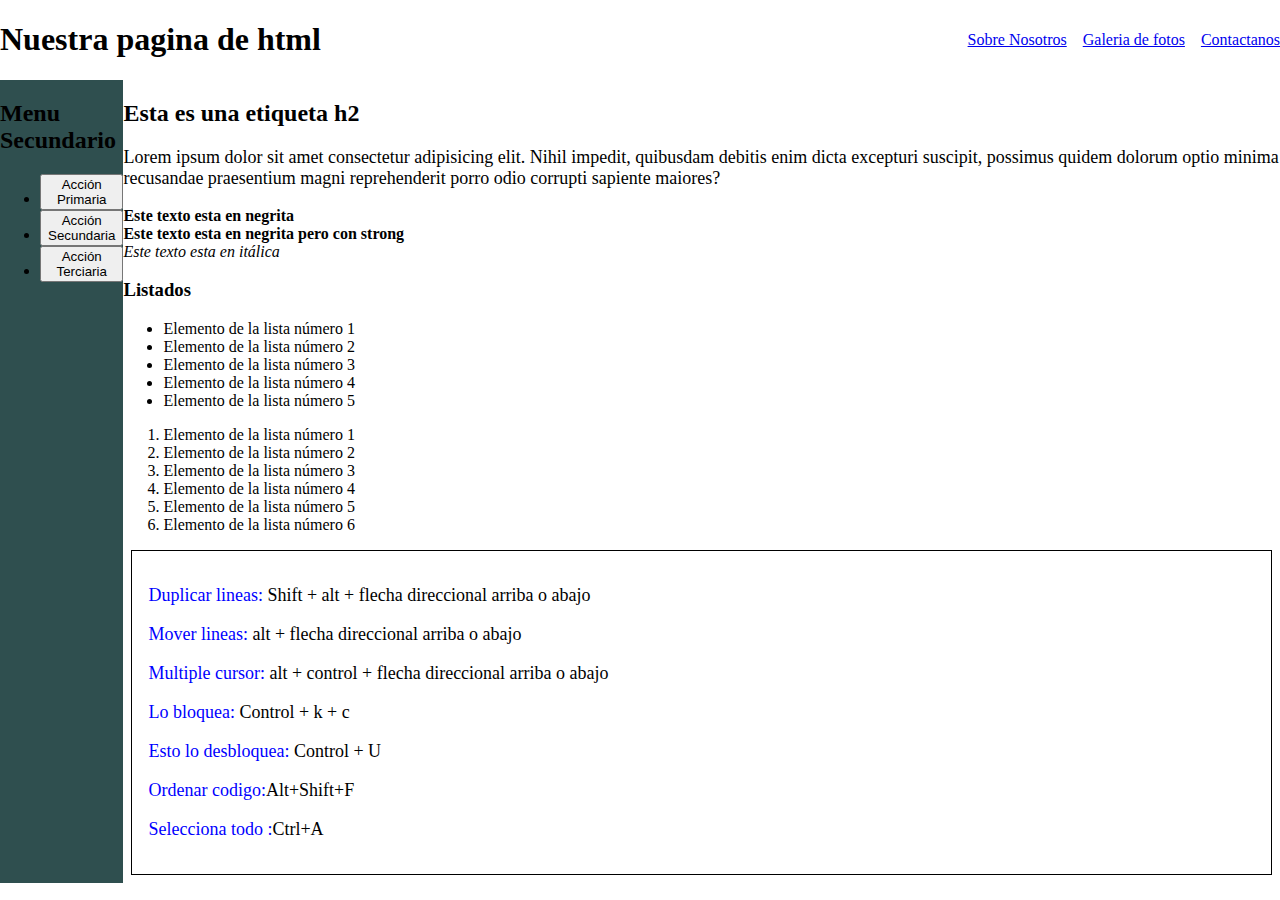
<file: index.html>
<!DOCTYPE html>
<html lang="es">

<head>
    <meta charset="UTF-8">
    <meta name="viewport" content="width=device-width, initial-scale=1.0">
    <title>Mi primer archivo Html </title>
    <link rel="stylesheet" href="Styles/styles.css">
    <link rel="stylesheet" href="Styles/external-fonts.css">

</head>

<body>
    <header class="header-container">
        <h1>Nuestra pagina de html</h1>
        <nav>
            <ul class="navigation">
                <li><a href="#">Sobre Nosotros</a></li>
                <li><a href="#">Galeria de fotos</a></li>
                <li><a href="#">Contactanos</a></li>
            </ul>
        </nav>
    </header>
    <div class="container">


        <aside id="aside-menu" class="bg-red">
            <h2>Menu Secundario</h2>

            <ul>
                <li><button>Acción Primaria</button></li>
                <li><button>Acción Secundaria</button></li>
                <li><button>Acción Terciaria</button></li>
            </ul>
        </aside>
        <main>
            <h2>Esta es una etiqueta h2 </h2>
            <p>Lorem ipsum dolor sit amet consectetur adipisicing elit. Nihil impedit, quibusdam debitis enim dicta
                excepturi suscipit, possimus quidem dolorum optio minima recusandae praesentium magni reprehenderit
                porro odio corrupti sapiente maiores?</p>
            <b>Este texto esta en negrita</b>
            <br>
            <strong>Este texto esta en negrita pero con strong </strong>
            <br>
            <i>Este texto esta en itálica </i>
            <section>
                <h3>Listados</h3>
                <ul>
                    <li>Elemento de la lista número 1</li>
                    <li>Elemento de la lista número 2</li>
                    <li>Elemento de la lista número 3</li>
                    <li>Elemento de la lista número 4</li>
                    <li>Elemento de la lista número 5</li>
                </ul>
                <ol>

                    <li>Elemento de la lista número 1</li>
                    <li>Elemento de la lista número 2</li>
                    <li>Elemento de la lista número 3</li>
                    <li>Elemento de la lista número 4</li>
                    <li>Elemento de la lista número 5</li>
                    <li>Elemento de la lista número 6</li>
                </ol>

            </section>

            <div class="box-short-cuts">
                <p><span style="color: blue;">Duplicar lineas:</span> Shift + alt + flecha direccional arriba o abajo
                </p>
                <p><span style="color: blue;">Mover lineas:</span> alt + flecha direccional arriba o abajo </p>
                <p><span style="color: blue;">Multiple cursor:</span> alt + control + flecha direccional arriba o abajo
                </p>
                <p><span style="color: blue;">Lo bloquea:</span> Control + k + c </p>
                <p><span style="color: blue;">Esto lo desbloquea:</span> Control + U </p>
                <p><span style="color: blue;">Ordenar codigo:</span>Alt+Shift+F</p>
                <p><span style="color: blue;">Selecciona todo :</span>Ctrl+A</p>
            </div>
        </main>
    </div>
</body>

</html>
</file>
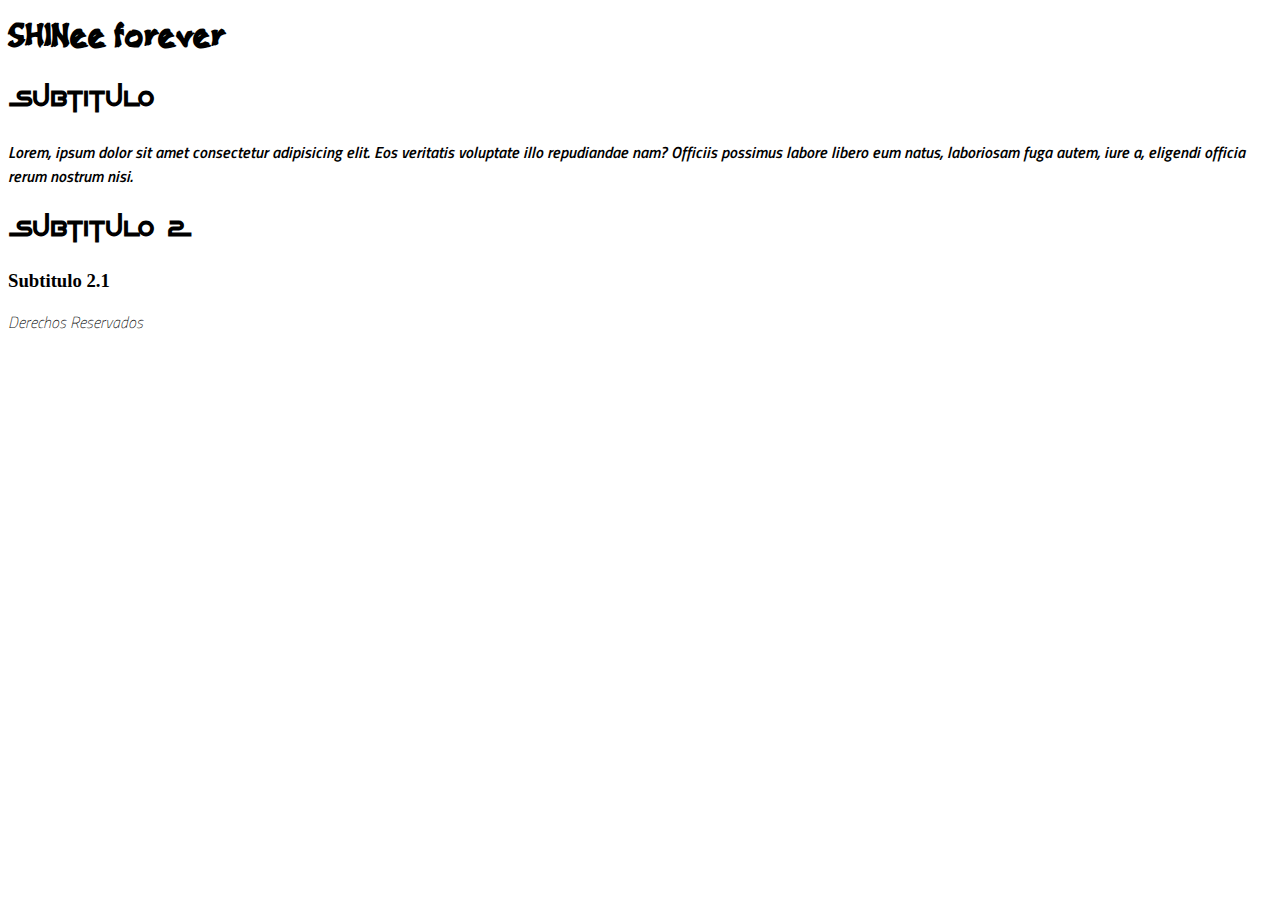
<file: fonts.html>
<!DOCTYPE html>
<html lang="es">
<head>
    <meta charset="UTF-8">
    <meta name="viewport" content="width=device-width, initial-scale=1.0">
    <title>Fonts</title>
    <link rel="stylesheet" href="Styles/fonts.css">
    <link rel="stylesheet" href="Styles/external-fonts.css">

</head>
<body>
    <h1>SHINee forever</h1>
    <h2>Subtitulo</h2>
    <p>Lorem, ipsum dolor sit amet consectetur adipisicing elit. Eos veritatis voluptate illo repudiandae nam? Officiis possimus labore libero eum natus, laboriosam fuga autem, iure a, eligendi officia rerum nostrum nisi.</p>
    <h2>Subtitulo 2</h2>
    <h3>Subtitulo 2.1</h3>
<span>Derechos Reservados </span>
    
</body>
</html>
</file>
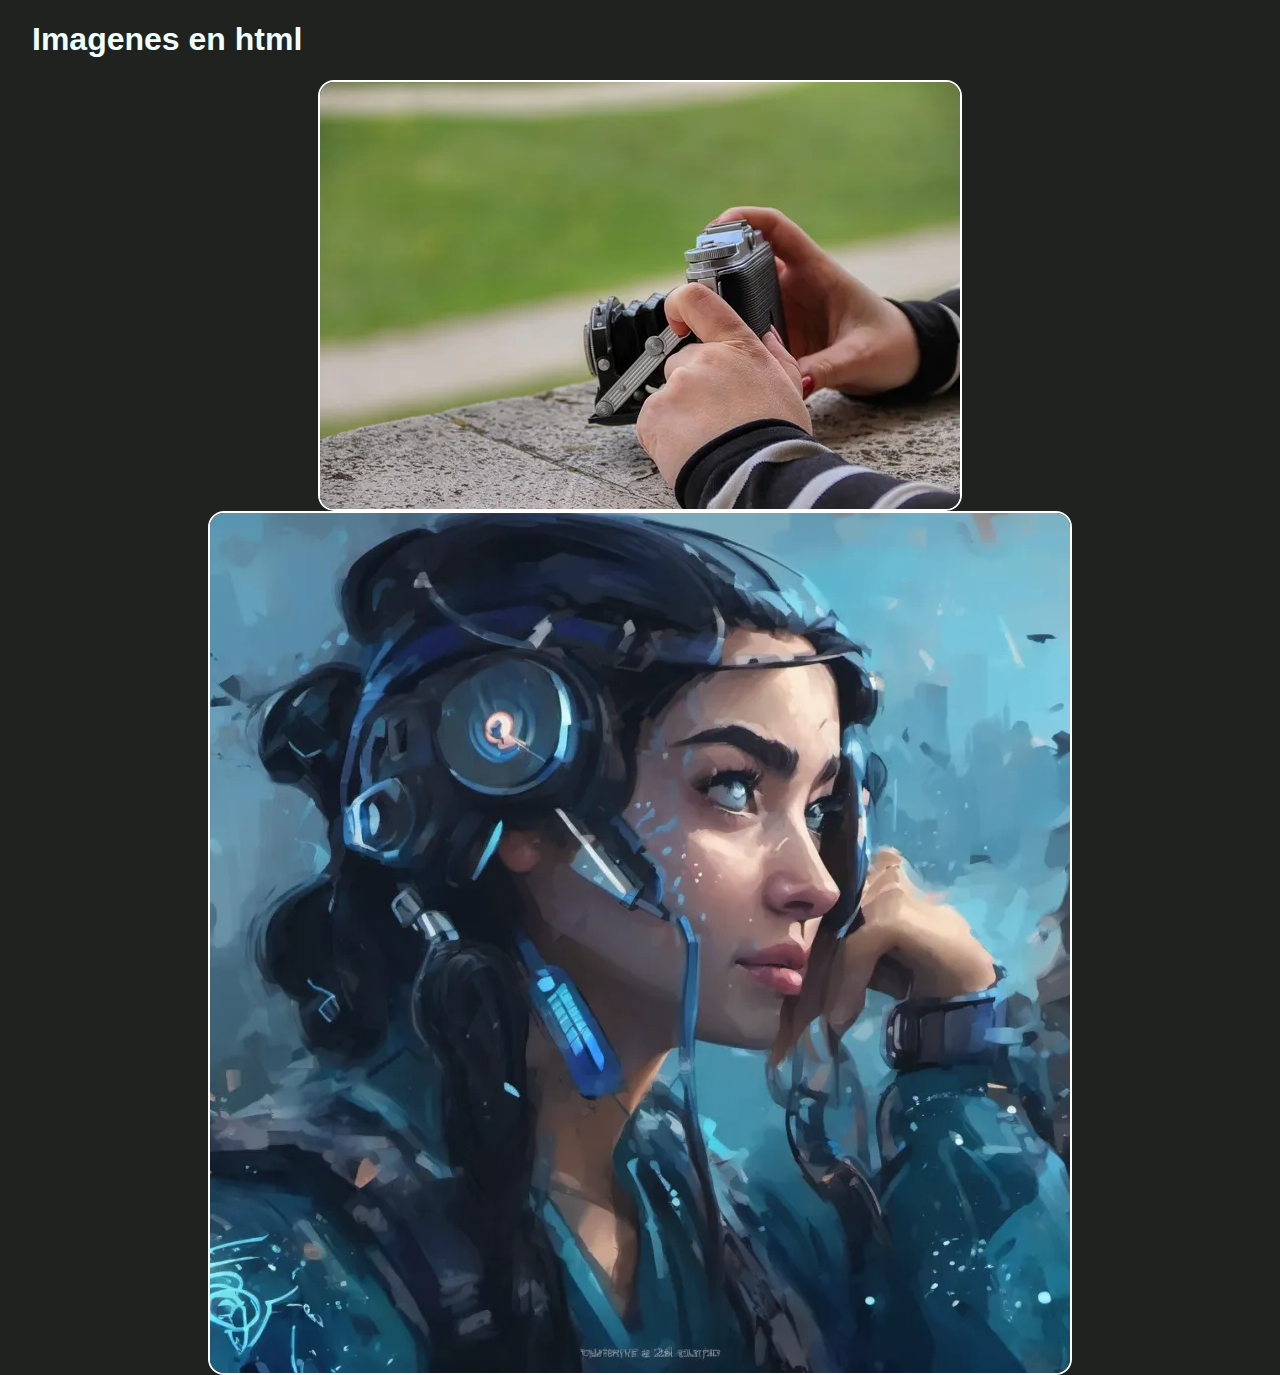
<file: images.html>
<!DOCTYPE html>
<html lang="es">
<head>
    <meta charset="UTF-8">
    <meta name="viewport" content="width=device-width, initial-scale=1.0">
    <title>Images</title>
    <link rel="stylesheet" href="Styles/images.css">
</head>
<body>
    <h1>Imagenes en html </h1>
    
    <div class="container">
        <img src="images/horizontal.jpg"
        alt="Dos manos sosteniendo una camara."
        class="images"/>
        <!--alt=""En caso de que la imagen sea solamente ilustrativa -->
        <img src="images/vertical.jpg"
        alt="Persona futurista posando."
        class="images"/>

    </div>
</body>
</html>
</file>
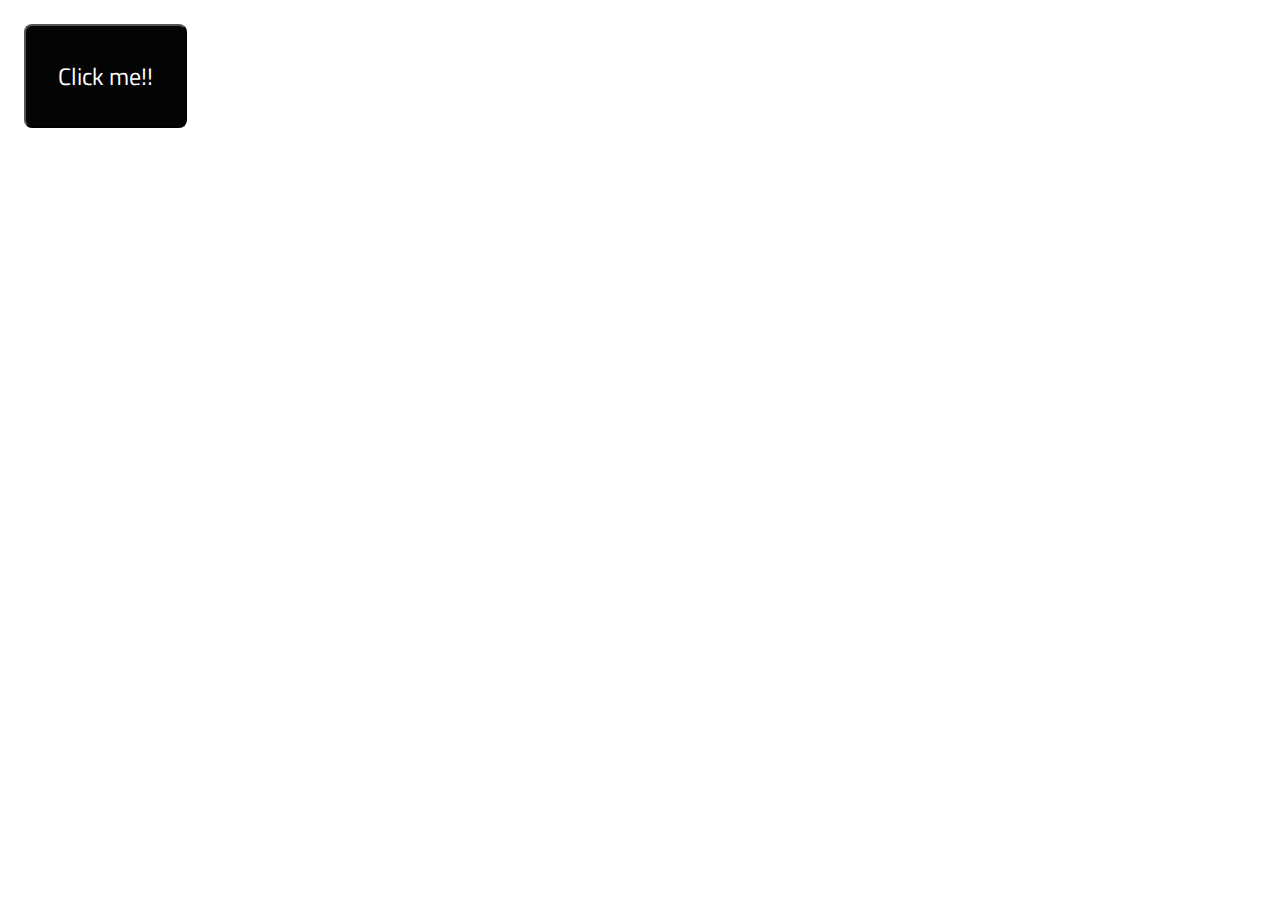
<file: pseudo-class.html>
<!DOCTYPE html>
<html lang="es">
<head>
    <meta charset="UTF-8">
    <meta name="viewport" content="width=device-width, initial-scale=1.0">
    <title>pseudo - class</title>
    <link rel="stylesheet" href="Styles/pseudo-class.css">
</head>
<body>
 <button class="primary-button">Click me!!</button>   
</body>
</html>
</file>
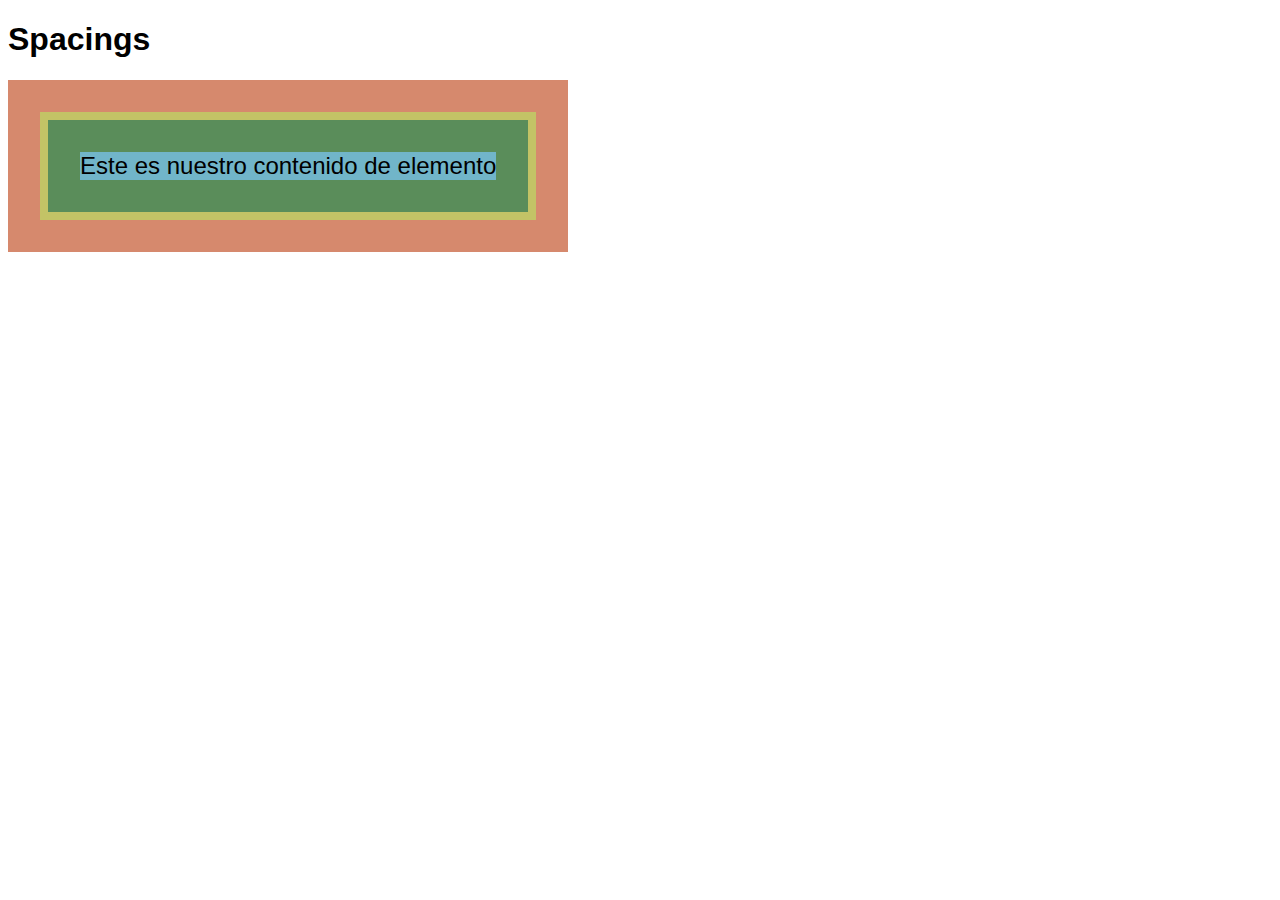
<file: spacings.html>
<!DOCTYPE html>
<html lang="es">
<head>
    <meta charset="UTF-8">
    <meta name="viewport" content="width=device-width, initial-scale=1.0">
    <title>Spacings</title>
    <link rel="stylesheet" href="Styles/spacings-styles.css">
</head>
<body>
    <h1>Spacings</h1>
    <div class="container">
        <div class="main-element">
            <p class="text"> Este es nuestro contenido de elemento</p>
        </div >
    </div>
</body>
</html>
</file>
<file: Styles/styles.css>
body{
 margin: 0;
}

p{
    font-size: 18px;
}

nav{
    display: flex;
    align-items:center ;
}

.box-short-cuts{
 border-width: 1px;
border-style:solid ;
border-color: black;
padding: 16px;
margin: 8px;
}
.bg-red{
    background-color:red
}

#aside-menu {
    background-color: darkslategrey;

}

.header-container{
    display: flex;
    justify-content: space-between;
}


.navigation {
display: flex;
list-style: none;
gap: 16px;
padding: 0%;
}

/*.navigation li{
    margin-left: 16px;
    padding-left:16px
}*/

.container{
    display: flex;
}

/*COLORES Hexadecimal*/
/*Negro #000000 ---> Blanco #FFFFFF */
 
/*Negro rgb (0,0,0) ---> Blanco rbg (255,255,255) */
</file>
<file: Styles/external-fonts.css>
@font-face {
    font-family:"GoS" ;
    src: url("/fonts/game_of_squids.otf")
    /* font-weight: 400; */
}

@font-face {
    font-family:"GoS" ;
src: url("/fonts/game_of_squids.ttf")
  /* font-weight: 600; */ 
}

@font-face {
    font-family:"bamboo" ;
src: url("/fonts/bamboo.ttf")
  /* font-weight: 600; */ 
}
</file>
<file: Styles/fonts.css>
@import url('https://fonts.googleapis.com/css2?family=Titillium+Web:ital,wght@0,400;0,600;0,700;1,200;1,400&display=swap');

h1 {
        font-family: "bamboo", serif;
        font-weight: 700;
        font-style: normal;
    
}
h2 {
        font-family: "GoS", serif;
        font-weight: 600;
        font-style: normal;
    
}

p {
        font-family: "Titillium Web", serif;
        font-weight: 600;
        font-style: italic;
    
}

span {
        font-family: "Titillium Web", serif;
        font-weight: 200;
        font-style: italic;
    
}
</file>
<file: Styles/images.css>
*{
    font-family: Arial, Helvetica, sans-serif;
}

body{
background-color:rgb(31, 34, 30);
 margin: 0;
 padding:0 2rem;
}

h1 {
    color: azure;
}

.container {
    display: flex;
    justify-content: center;
    flex-wrap: wrap;

}

.images { 
   border: 2px solid white; 
   border-radius: 1rem;
   max-width: 100vw;
}
</file>
<file: Styles/pseudo-class.css>
@import url('https://fonts.googleapis.com/css2?family=Titillium+Web:ital,wght@0,400;0,600;0,700;1,200;1,400&display=swap');

.primary-button {
   /*Fonts*/
    font-family: "Titillium Web", serif;
    font-weight: 400;
    font-style: normal;
    padding: 2rem;
    margin: 1rem;
    font-size: 1.5rem;
    /*Color*/
    color: white;
    background-color: rgb(5, 4, 4);
    /* Radius*/
border-radius: 0.5rem;
}

.primary-button:hover {
    color: #000;
    background-color: #bfbfbf;
/* Cursor*/
cursor:pointer
}
/* .primary-button:focus aparece con tab y al hacer click*/
.primary-button:focus-visible {
    /* Solo se activa con tab */
outline: 2px solid rgb(15,15,79);
outline-offset: 2px ;
}

.primary-button:active {
    /* Color */
    color:#000;
    background: #8b8a8a;
}
</file>
<file: Styles/spacings-styles.css>
*{ 
    font-family: 'Segoe UI', Tahoma, Geneva, Verdana, sans-serif;
}



html {
   /* font-ize: 28px valido para customizar la unidad rem, idealmente debe quedar en 16 pixeles */
}




.text {
    font-size: 32px;
    background-color: rgb(113, 181, 201);
    margin: 0;
    font-size: 1.5em;/* equivale a 22 px por el .main-element*/
    font-size:1.5rem ; /*equivale a 16 pixeles por el elemento root (<html>)*/
    }

    .main-element {
        background-color:rgb(90, 141, 90);
        border: 8px solid rgb(195, 195, 102);
        display: flex;
        /* SPACINGS */
        padding: 32px;
      /* padding-:top: padding-right: padding-bottom: padding-left: */
     /* padding */
     /* padding: (top/bottom) (right/left) */
      margin: 32px;
    /* margin-top: margin-right: margin-bottom: margin-left */
    /* margin: top right bottom left */
    /* margin: (top/bottom) (right/left) */
/* font-size: 22px;*/

}

.container {
    background-color: rgb(214, 137, 109);
    display: flex;
    width: fit-content;
}

/*SIZES
- px: Pixel 
- Porcentaje[%]: Va a tomar el valor proporcional del elemento padre.
- em: 1 unidad equivale a la cantidad de pixeles que vale el font-size del elemento padre.
- rem:1 unidad equivale a la cantidad de pixeles que vale el font-size del elemento raiz. (html)


*/
</file>
